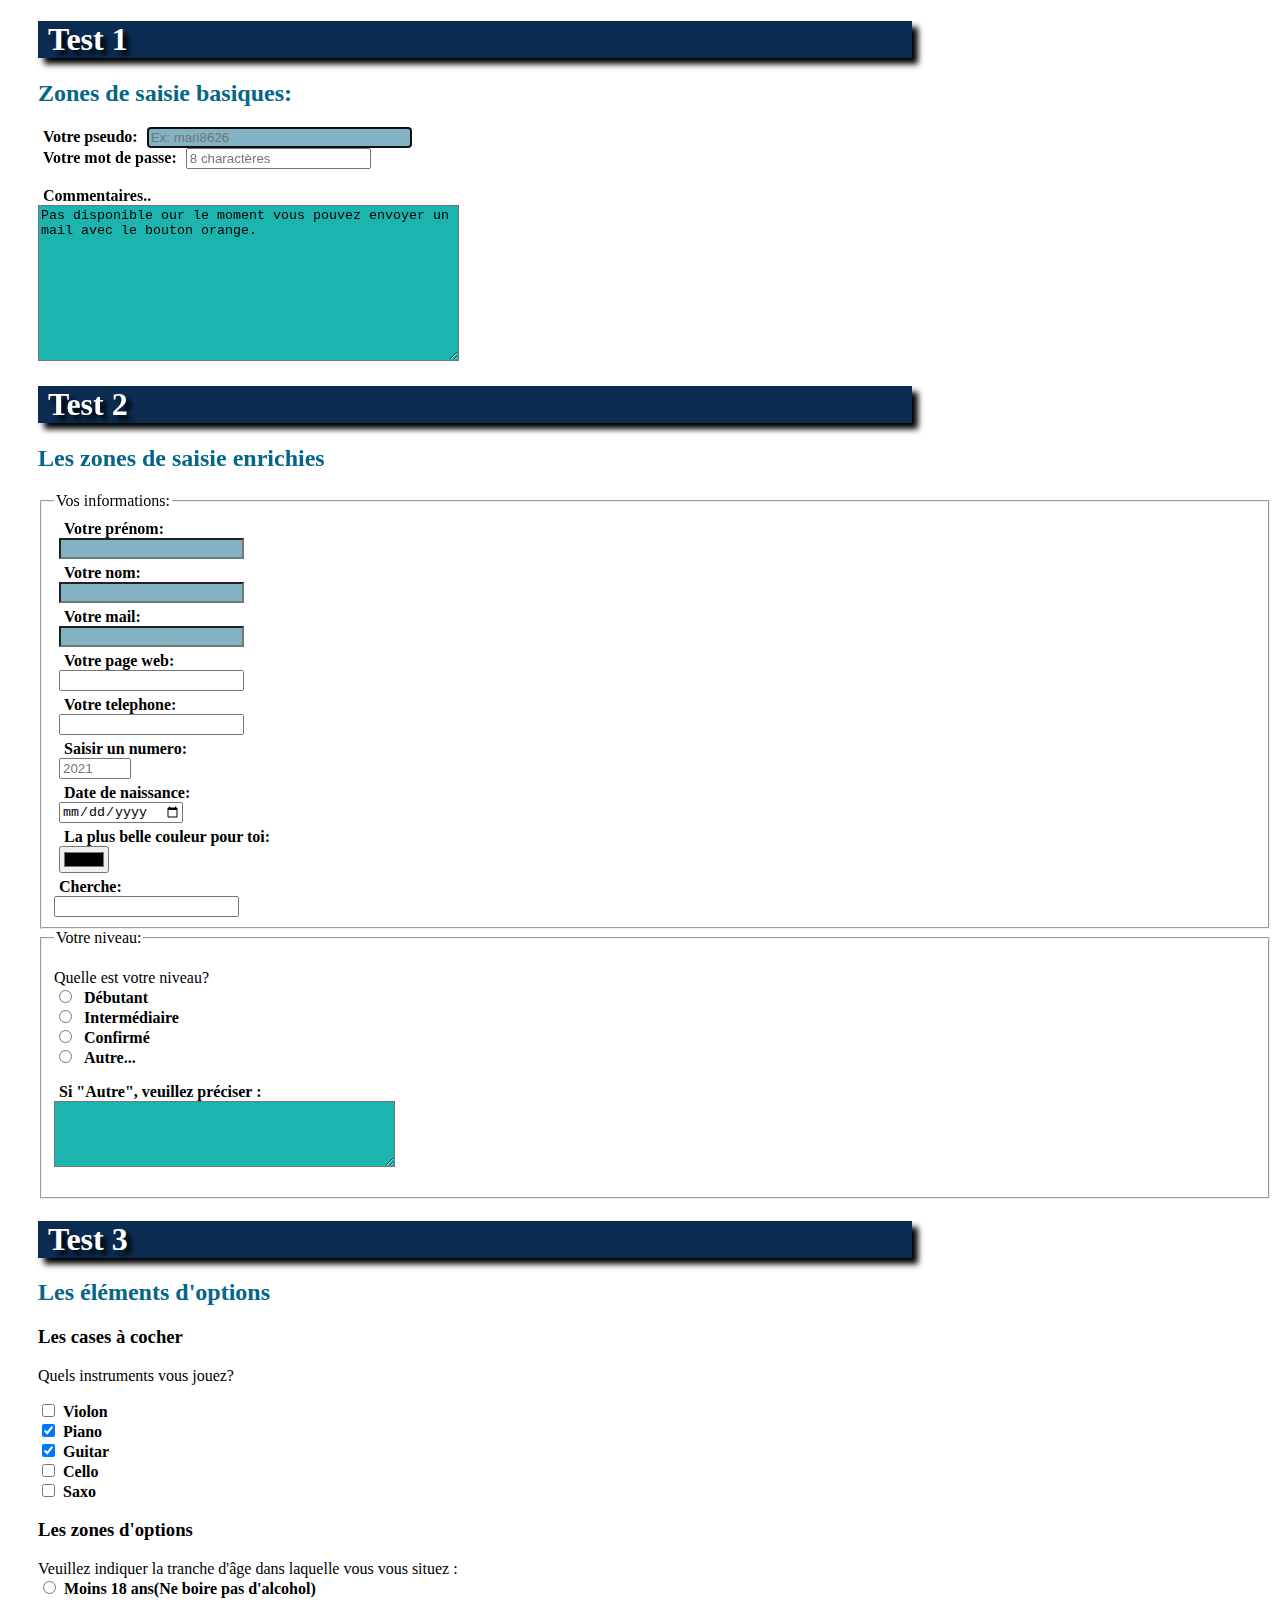
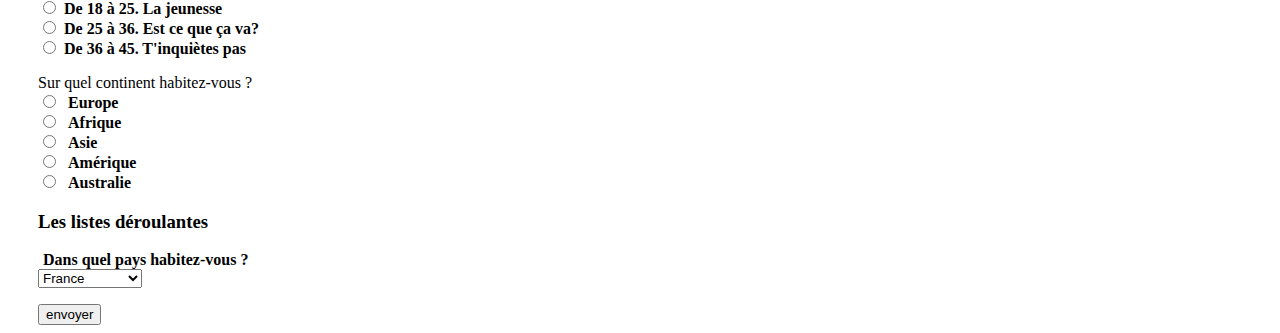
<file: index.html>
<!DOCTYPE html>
<html>
<head>
	<meta charset="utf-8">
	<meta name="viewport" content="width=device-width, initial-scale=1, maximum-scale=1">
	<link rel="stylesheet" type="text/css" href="style.css">
	<title>Formulaire</title>
</head>
<body>
	<h1>Test 1</h1>
	<form method="post" action="traitement.php">
		
		<h2>Zones de saisie basiques:</h2>
			<!--Le for sert à lier le label à la zone de text(pour la manipuler avec PHP ou autre après)-->
		<p>
			<label for="pseudo">Votre pseudo: </label><input type="text" name="pseudo" id="pseudo" placeholder="Ex: mari8626" size="30" maxlength="8" autofocus required />
			<br/>
			<label for="pass">Votre mot de passe: </label>
			<input type="password" name="pass" id="pass" maxlength="8" placeholder="8 charactères"/><br/><br/>
			<label for=commentaires>Commentaires.. </label><br>
			<textarea name="commentaires" id="commentaires" rows="10" cols="50">Pas disponible our le moment vous pouvez envoyer un mail avec le bouton orange.</textarea>
		</p>
	</form>
	<h1>Test 2</h1>
	<h2>Les zones de saisie enrichies</h2>
	<form method="post" action="traitement.php">

		<fieldset>
			<legend>Vos informations: </legend>
			<div>
				<label for="prenom">Votre prénom: </label><br>
				<input type="text" name="prénom" id="prénom" required />
			</div>

			<div>
				<label for="nom">Votre nom: </label><br>
				<input type="text" name="nom" id="nom" required />
			</div>


			<div>
				<label for= "email">Votre mail: </label><br>
				<input type="email" name="email" required />
			</div>

			<div>
				<label for="url">Votre page web: </label><br>
				<input type="url" name="url"/>
			</div>

			<div>
				<label for="tel">Votre telephone: </label><br>
				<input type="tel" name="tel"/>
			</div>

			<div>
				<label for="number">Saisir un numero: </label><br>
				<input type="number" name="number" placeholder="2021" min= "1910" max="2003" />
			</div>

			<div>
				<label for="date">Date de naissance: </label><br>
				<input type="date" name="date"/>
			</div>

			<div>
				<label for="color">La plus belle couleur pour toi: </label><br>
				<input type="color" name="color"/>
			</div>

			<label for="search">Cherche: </label><br>
			<input type="search" name="search"/>
			</div>
		</fieldset>
		   <fieldset>
       <legend>Votre niveau: </legend> <!-- Titre du fieldset -->
 
       <p>
           Quelle est votre niveau? <br>

           <input type="radio" name="niveau" value="débutant" id="débutant" /> <label for="debutant">Débutant</label><br>
           <input type="radio" name="niveau" value="ntermediare" id="ntermediare" /> <label for="intermediare">Intermédiaire</label><br>
           <input type="radio" name="niveau" value="confirmé" id="confirmé" /> <label for="confirmé">Confirmé</label><br>
           <input type="radio" name="niveau" value="autre" id="autre" /> <label for="autre">Autre...</label>
       </p>
 
       <p>
           <label for="precisions">Si "Autre", veuillez préciser :</label><br>
           <textarea name="precisions" id="precisions" cols="40" rows="4"></textarea>
       </p>
   </fieldset>
	</form>
	<h1>Test 3</h1>
	<form method="post" action="traitement.php">
		<h2>Les éléments d'options</h2>
		<h3>Les cases à cocher</h3>
		<p>
			Quels instruments vous jouez? 
		</p>
		<p>
			<input type="checkbox" name="violin" id="violin"/><label for="violin">Violon</label><br/>
			<input type="checkbox" name="piano" id="piano" checked /><label for="piano">Piano</label></br>
			<input type="checkbox" name="guitar" id="guitar" checked/><label for="guitar">Guitar</label><br>
			<input type="checkbox" name="cello" id="cello"/><label for="cello">Cello</label><br>
			<input type="checkbox" name="saxo" id="saxo"/><label for="saxo">Saxo</label>
		</p>
		<h3>Les zones d'options</h3>
		<p>
			Veuillez indiquer la tranche d'âge dans laquelle vous vous situez :<br>
			<input type="radio" name="age" value="moins18" id="moins18"/><label for="moins18">Moins 18 ans(Ne boire pas d'alcohol)</label><br>
			<input type="radio" name="age" value="medium18-25" id="medium18-25"/><label for="medium18-25">De 18 à 25. La jeunesse</label><br>
			<input type="radio" id="medium25-36" name="age" value="medium25-36"/><label for="medium25-36">De 25 à 36. Est ce que ça va?</label><br>
			<input type="radio" name="age" value="medium36-45" id="medium36-45"/><label for="medium36-45">De 36 à 45. T'inquiètes pas</label>
		</p>
		<p>
	       Sur quel continent habitez-vous ?<br />
	       <input type="radio" name="continent" value="europe" id="europe" /> <label for="europe">Europe</label><br />
	       <input type="radio" name="continent" value="afrique" id="afrique" /> <label for="afrique">Afrique</label><br />
	       <input type="radio" name="continent" value="asie" id="asie" /> <label for="asie">Asie</label><br />
	       <input type="radio" name="continent" value="amerique" id="amerique" /> <label for="amerique">Amérique</label><br />
	       <input type="radio" name="continent" value="australie" id="australie" /> <label for="australie">Australie</label>
	   </p>
	   <h3>Les listes déroulantes</h3>
	   <p>
		   	<label for="pays">Dans quel pays habitez-vous ?</label><br />
	       <select name="pays" id="pays">
	           <option value="france">France</option>
	           <option value="espagne">Espagne</option>
	           <option value="italie">Italie</option>
	           <option value="royaume-uni">Royaume-Uni</option>
	           <option value="colombie">Colombie</option>
	           <option value="etats-unis">États-Unis</option>
	           <option value="chine">Chine</option>
	           <option value="japon">Japon</option>
	       </select>
	      </p>
	       <input type="submit" value="envoyer">	
	   
	</form>


</body>
</html>
</file>
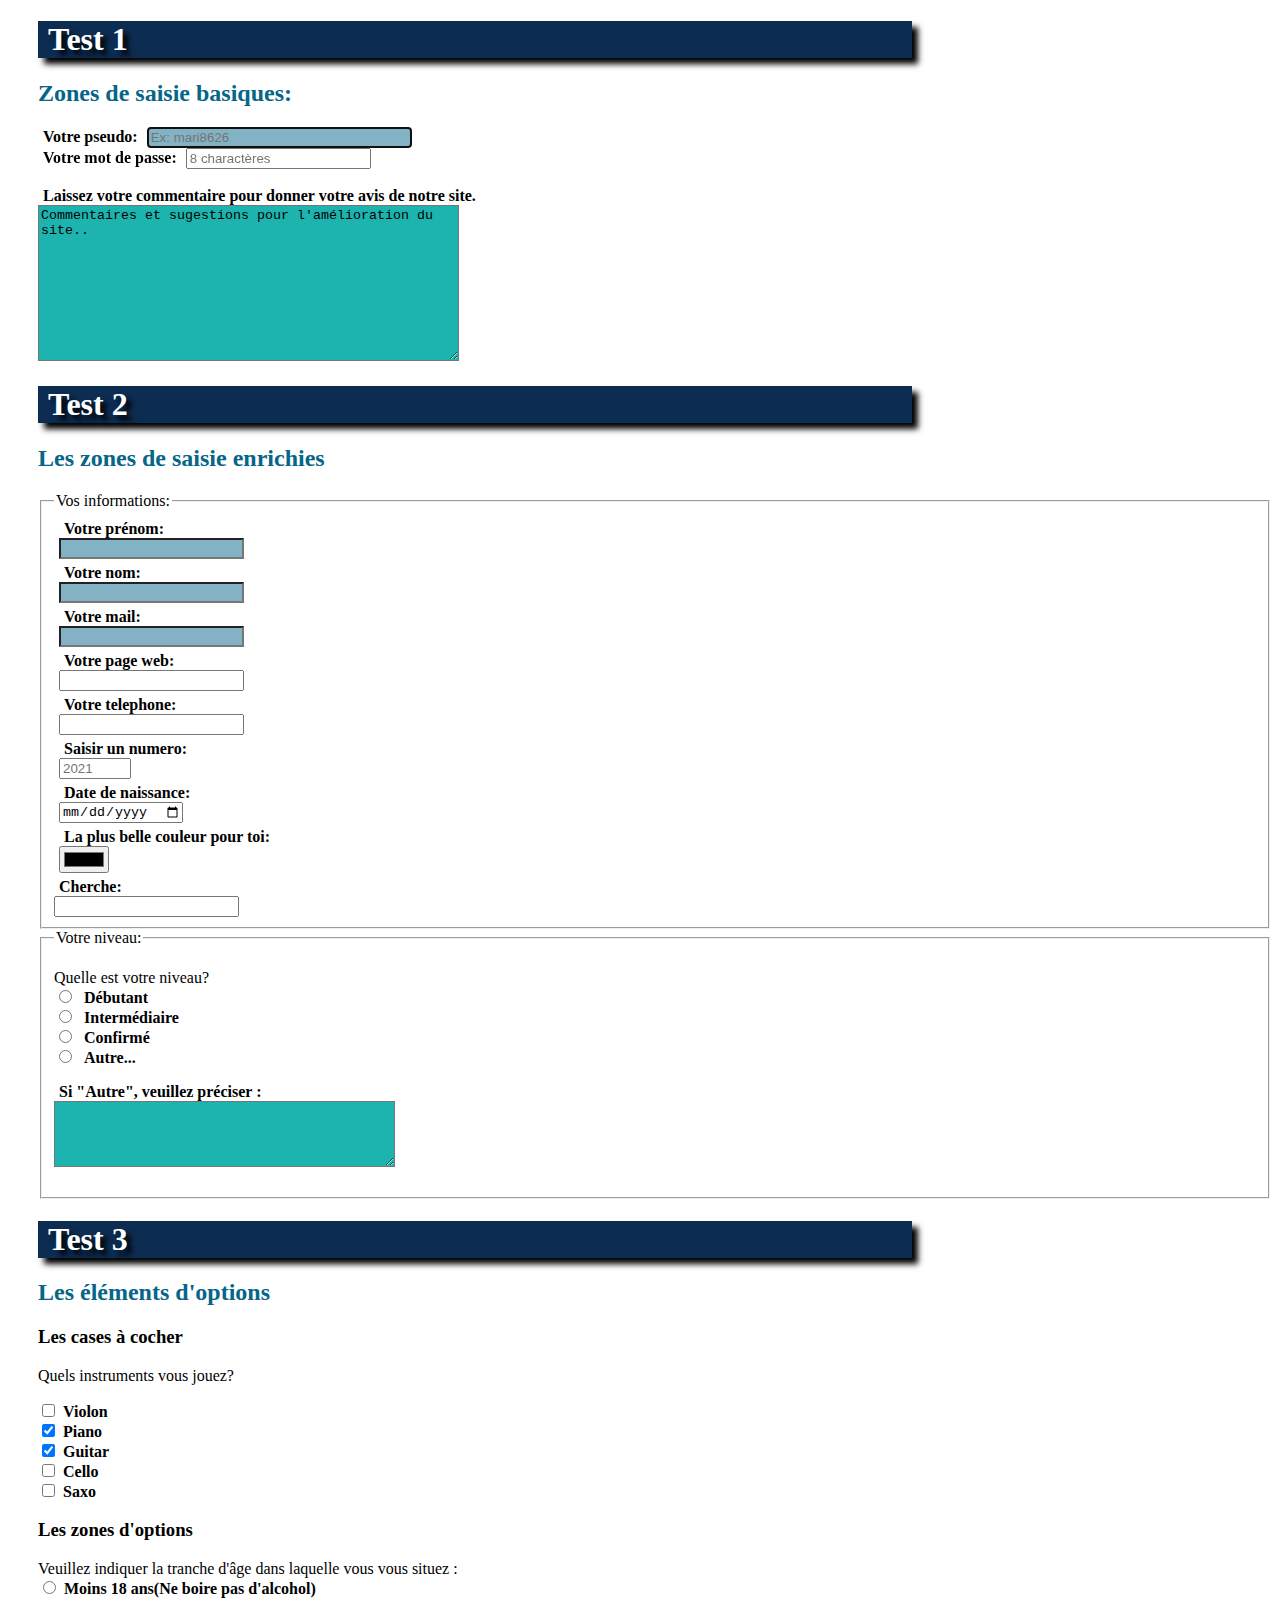
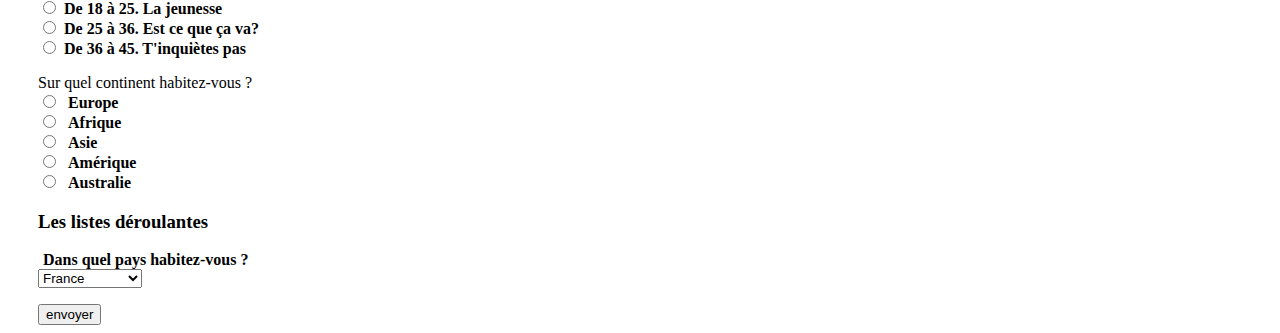
<file: formulaire.html>
<!DOCTYPE html>
<html>
<head>
	<meta charset="utf-8">
	<link rel="stylesheet" type="text/css" href="style.css">
	<title>Formulaire</title>
</head>
<body>
	<h1>Test 1</h1>
	<form method="post" action="traitement.php">
		
		<h2>Zones de saisie basiques:</h2>
			<!--Le for sert à lier le label à la zone de text(pour la manipuler avec PHP ou autre après)-->
		<p>
			<label for="pseudo">Votre pseudo: </label><input type="text" name="pseudo" id="pseudo" placeholder="Ex: mari8626" size="30" maxlength="8" autofocus required />
			<br/>
			<label for="pass">Votre mot de passe: </label>
			<input type="password" name="pass" id="pass" maxlength="8" placeholder="8 charactères"/><br/><br/>
			<label for=commentaires>Laissez votre commentaire pour donner votre avis de notre site. </label><br>
			<textarea name="commentaires" id="commentaires" rows="10" cols="50">Commentaires et sugestions pour l'amélioration du site.. </textarea>
		</p>
	</form>
	<h1>Test 2</h1>
	<h2>Les zones de saisie enrichies</h2>
	<form method="post" action="traitement.php">

		<fieldset>
			<legend>Vos informations: </legend>
			<div>
				<label for="prenom">Votre prénom: </label><br>
				<input type="text" name="prénom" id="prénom" required />
			</div>

			<div>
				<label for="nom">Votre nom: </label><br>
				<input type="text" name="nom" id="nom" required />
			</div>


			<div>
				<label for= "email">Votre mail: </label><br>
				<input type="email" name="email" required />
			</div>

			<div>
				<label for="url">Votre page web: </label><br>
				<input type="url" name="url"/>
			</div>

			<div>
				<label for="tel">Votre telephone: </label><br>
				<input type="tel" name="tel"/>
			</div>

			<div>
				<label for="number">Saisir un numero: </label><br>
				<input type="number" name="number" placeholder="2021" min= "1910" max="2003" />
			</div>

			<div>
				<label for="date">Date de naissance: </label><br>
				<input type="date" name="date"/>
			</div>

			<div>
				<label for="color">La plus belle couleur pour toi: </label><br>
				<input type="color" name="color"/>
			</div>

			<label for="search">Cherche: </label><br>
			<input type="search" name="search"/>
			</div>
		</fieldset>
		   <fieldset>
       <legend>Votre niveau: </legend> <!-- Titre du fieldset -->
 
       <p>
           Quelle est votre niveau? <br>

           <input type="radio" name="niveau" value="débutant" id="débutant" /> <label for="debutant">Débutant</label><br>
           <input type="radio" name="niveau" value="ntermediare" id="ntermediare" /> <label for="intermediare">Intermédiaire</label><br>
           <input type="radio" name="niveau" value="confirmé" id="confirmé" /> <label for="confirmé">Confirmé</label><br>
           <input type="radio" name="niveau" value="autre" id="autre" /> <label for="autre">Autre...</label>
       </p>
 
       <p>
           <label for="precisions">Si "Autre", veuillez préciser :</label><br>
           <textarea name="precisions" id="precisions" cols="40" rows="4"></textarea>
       </p>
   </fieldset>
	</form>
	<h1>Test 3</h1>
	<form method="post" action="traitement.php">
		<h2>Les éléments d'options</h2>
		<h3>Les cases à cocher</h3>
		<p>
			Quels instruments vous jouez? 
		</p>
		<p>
			<input type="checkbox" name="violin" id="violin"/><label for="violin">Violon</label><br/>
			<input type="checkbox" name="piano" id="piano" checked /><label for="piano">Piano</label></br>
			<input type="checkbox" name="guitar" id="guitar" checked/><label for="guitar">Guitar</label><br>
			<input type="checkbox" name="cello" id="cello"/><label for="cello">Cello</label><br>
			<input type="checkbox" name="saxo" id="saxo"/><label for="saxo">Saxo</label>
		</p>
		<h3>Les zones d'options</h3>
		<p>
			Veuillez indiquer la tranche d'âge dans laquelle vous vous situez :<br>
			<input type="radio" name="age" value="moins18" id="moins18"/><label for="moins18">Moins 18 ans(Ne boire pas d'alcohol)</label><br>
			<input type="radio" name="age" value="medium18-25" id="medium18-25"/><label for="medium18-25">De 18 à 25. La jeunesse</label><br>
			<input type="radio" id="medium25-36" name="age" value="medium25-36"/><label for="medium25-36">De 25 à 36. Est ce que ça va?</label><br>
			<input type="radio" name="age" value="medium36-45" id="medium36-45"/><label for="medium36-45">De 36 à 45. T'inquiètes pas</label>
		</p>
		<p>
	       Sur quel continent habitez-vous ?<br />
	       <input type="radio" name="continent" value="europe" id="europe" /> <label for="europe">Europe</label><br />
	       <input type="radio" name="continent" value="afrique" id="afrique" /> <label for="afrique">Afrique</label><br />
	       <input type="radio" name="continent" value="asie" id="asie" /> <label for="asie">Asie</label><br />
	       <input type="radio" name="continent" value="amerique" id="amerique" /> <label for="amerique">Amérique</label><br />
	       <input type="radio" name="continent" value="australie" id="australie" /> <label for="australie">Australie</label>
	   </p>
	   <h3>Les listes déroulantes</h3>
	   <p>
		   	<label for="pays">Dans quel pays habitez-vous ?</label><br />
	       <select name="pays" id="pays">
	           <option value="france">France</option>
	           <option value="espagne">Espagne</option>
	           <option value="italie">Italie</option>
	           <option value="royaume-uni">Royaume-Uni</option>
	           <option value="colombie">Colombie</option>
	           <option value="etats-unis">États-Unis</option>
	           <option value="chine">Chine</option>
	           <option value="japon">Japon</option>
	       </select>
	      </p>
	       <input type="submit" value="envoyer">	
	   
	</form>


</body>
</html>
</file>
<file: style.css>
body
{
	background-color: white;
	color:black;
	align-items: center;
	justify-content: center;
	padding-left: 30px;
}
h1
{
	color: white;
	background-color: #0C2C51;
	width: 70%;
	box-shadow: 6px 6px 6px black;
	text-shadow: 5px 5px 5px black;
	padding-left: 10px ;
}
h2
{
	color: #066688;
}

label
{
	font-weight: bold;
	margin: 5px;
}
div 
{
	margin: 5px;
	text-align: justify;

}
textarea
{
	background-color: #1DB4AF;
}
:required
{
	background-color: rgb(6, 102, 136, 0.5);
}
@media screen and (max-width: 1024px)
{
    p
    {
    
        background-color: rgb(6, 102, 136, 0.3);
        font-size: 1.2em;
    }
}
</file>
